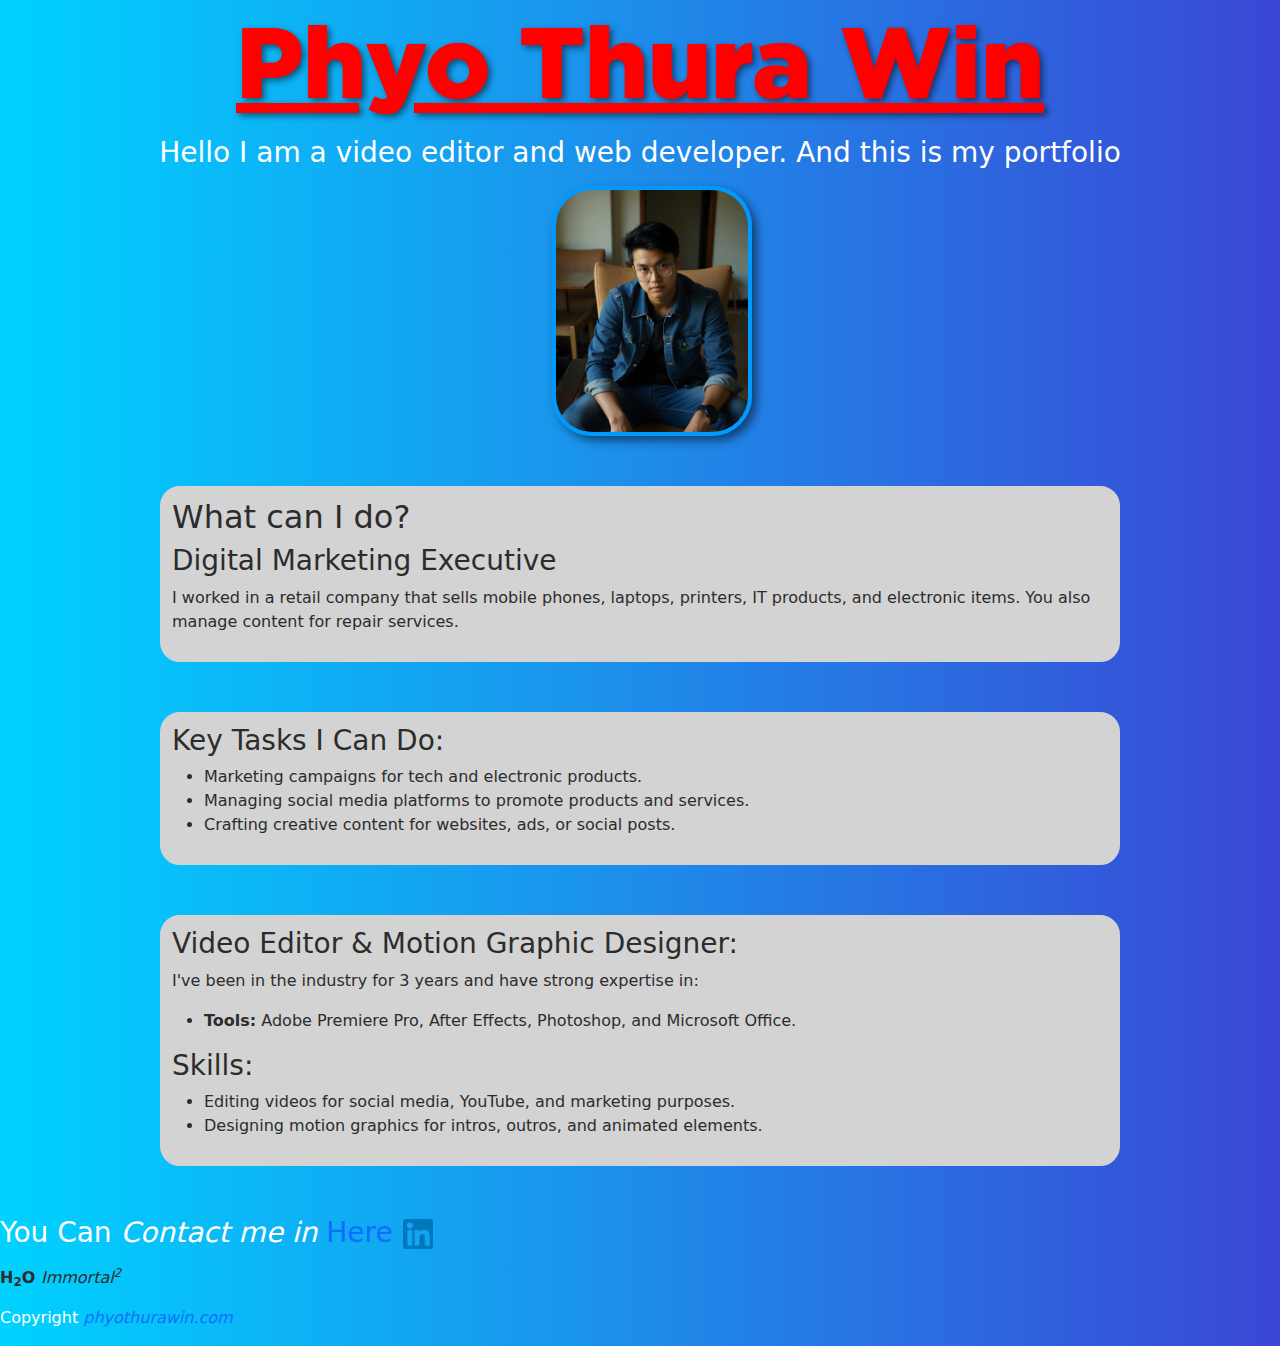
<file: index.html>
<!DOCTYPE html>
<html lang="en">
<head>
    <meta charset="UTF-8">
    <meta name="viewport" content="width=device-width, initial-scale=1.0">
    <title>PhyoThuraWin_Portfolio</title>
    
    <link href="https://cdn.jsdelivr.net/npm/bootstrap@5.3.3/dist/css/bootstrap.min.css" rel="stylesheet" integrity="sha384-QWTKZyjpPEjISv5WaRU9OFeRpok6YctnYmDr5pNlyT2bRjXh0JMhjY6hW+ALEwIH" crossorigin="anonymous">
    <link href="my style.css" rel="stylesheet">
    <link rel="icon" href="/gallery/5.jpeg">

</head>

<body>
    <div class="title"> 
        <h1 class="phyothurawin">Phyo Thura Win</h1>
        <p class="aboutme"> <h3 class="intro">Hello I am a video editor and web developer. And this is my portfolio</h3></p>
        <div class="container">
            <a href="/Gallery.html" target="_blank">
                <img class="profile" src="me.jpeg"></a>
         </div>   
       
    </div>
        <div class ="mypage">
        <div class="whatcanido">
            <h2>What can I do?</h2>
            <h3>Digital Marketing Executive</h3>
            <p>
                I worked in a retail company that sells mobile phones, laptops, printers, IT products, and electronic items. You also manage content for repair services.
            </p>
        </div>
        <div class="key">
            <h3>Key Tasks I Can Do:</h3>
                <ul>
                    <li>
                        Marketing campaigns for tech and electronic products.
                    </li>
                    <li>
                        Managing social media platforms to promote products and services.
                    </li>
                    <li>
                        Crafting creative content for websites, ads, or social posts.
                    </li>
                </ul>
        </div>
        <div class="videoeditor">
            <h3>
                Video Editor & Motion Graphic Designer:</h3>
                <p>I've been in the industry for 3 years and have strong expertise in:</p>
                <ul>
                    <li>
                        <strong>Tools:</strong> Adobe Premiere Pro, After Effects, Photoshop, and Microsoft Office.
                    </li>
                </ul>
            <h3>
                Skills:
            </h3>
            <ul>
                <li>
                    Editing videos for social media, YouTube, and marketing purposes.
                </li>
                <li>
                    Designing motion graphics for intros, outros, and animated elements.
                </li>
            </ul>
        </div>

        <div class="Contact">
            <p>
                <h3 class="intro">You Can <i>Contact me in </i><a href="https://www.linkedin.com/in/phyo-thura-win/" alt="my linkedin" target="_blank">Here<img class="smallicon" src="linkedin.png"></a></h3>
            </p>
        </div>

        <div>
            <p>
                <b>
                    H<sub>2</sub>O 
                </b>
                <em>
                    Immortal<sup>2</sup>
                </em> <br>
               
            </p>
        </div>
        </div>
    <footer>
        <p class="intro">Copyright <a href="www.phyothurawin.com"><em>phyothurawin.com</em></a> 
        </p>
    </footer>
</body>
</html>
</file>
<file: my style.css>
.profile, .container {
    width: 200px; /* Use 'width' and 'height' instead of 'size' */
    height: auto; /* Maintain aspect ratio */
    transition: 0.5s ease;
    
}

.profile:hover{
    width: 210px;
    height: 260px;
    background-image: url(/gallery/3.jpeg);
}

.container:hover .profile{
    opacity: 0.7;
}

.title {
    text-align: center;
}

.intro{
    color: #ffffff;
}

.phyothurawin {
    color: rgb(255, 0, 0);

    color: #ffffff; /* Corrected 'font-color' to 'color' and set a color */
    font-size: 100px; /* Reduced from 500px to a more realistic size */
    text-shadow: 3px 3px 6px rgba(0, 0, 0, 0.5);
    font-family: Gotham;
}

@font-face {
    font-family: Gotham;
    src: url(./Fonts/Gotham-Black.otf);
}


body
    {
        
        color: rgb(44, 44, 44);
        background-image: url(/gallery/5.jpeg);
        background: linear-gradient(90deg, #00d2ff 0%, #3a47d5 100%); }

     .title img {
        border-radius: 40px;
        border: 4px solid #0099ff;
        padding: 0px;
        width: 200px;
        height: 250px;
        box-shadow: 5px 5px 10px rgba(0, 0, 0, 0.5);
      }

.whatcanido, .key, .videoeditor {
    background-color: lightgray;
    border: 2px solid lightgray;
    border-radius: 20px;
    padding: 10px;
    margin: 50px;
}

.smallicon {
    width: 40px;
    height: auto;
    padding-left: 10px;
}

a:hover, h1:hover {
    color: red;
    text-decoration: underline;
    background-color: transparent;
}

a:link {
    text-decoration: none;
}

a:active {
    color: yellow;
}

.whatcanido, .key, .videoeditor {
margin-left: auto;
margin-right: auto;
width: 75%;
}
</file>
